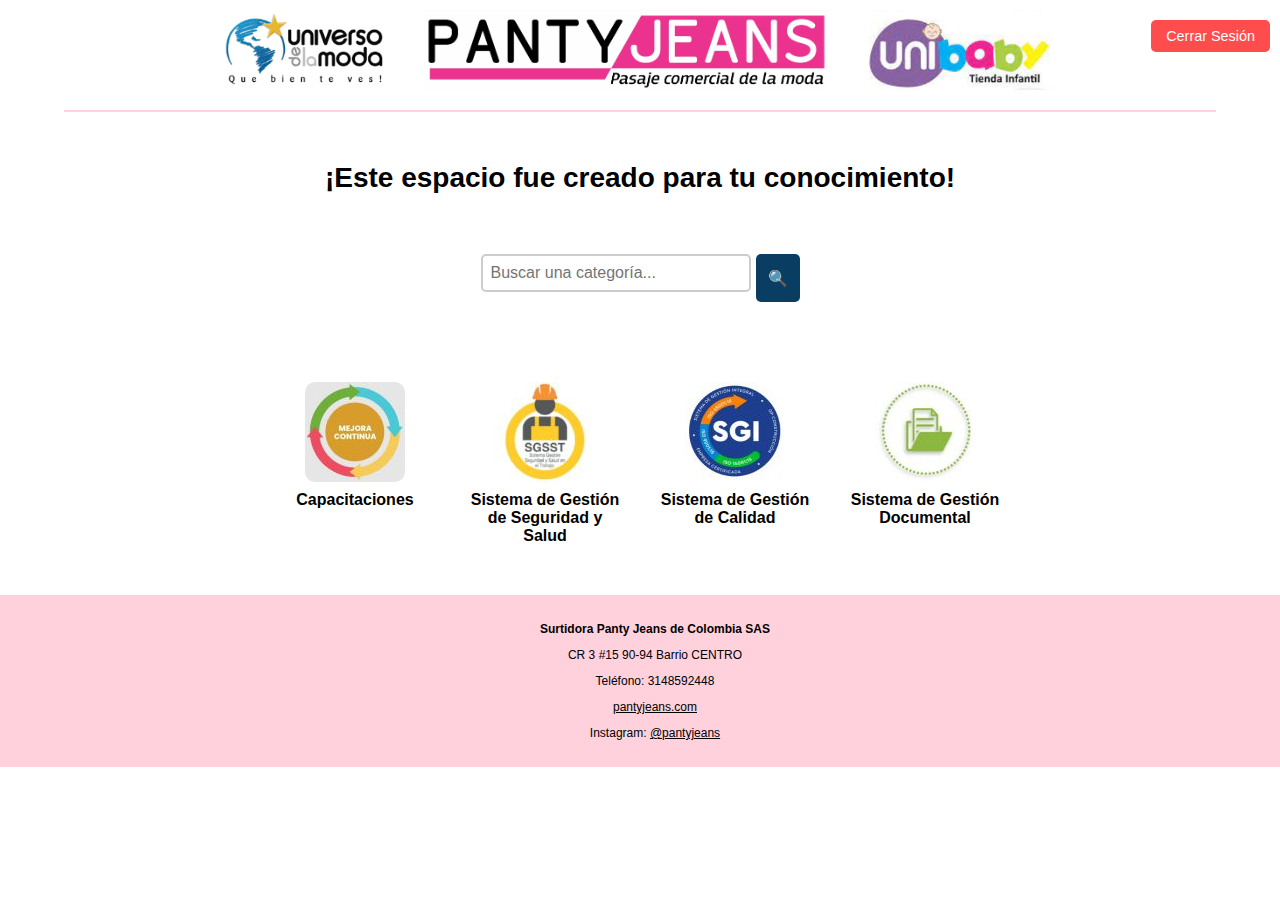
<file: Index.html>
<!DOCTYPE html>
<html lang="es">
<head>
    <meta charset="UTF-8">
    <meta name="viewport" content="width=device-width, initial-scale=1.0">
    <title>Repositorio Empresarial</title>
    <link rel="stylesheet" href="css/styles.css">

    <!-- Scripts JS -->
    <script src="js/auth.js" defer></script>
    <script src="js/script.js" defer></script>

    <style>
        /* 🔹 Estilos para el título */
        .custom-title {
            text-align: center;
            font-size: 28px;
            font-weight: bold;
            font-family: 'Poppins', sans-serif;
            color: #0A3D62;
            margin: 20px 0;
        }

        /* 🔹 Línea separadora debajo de los logos */
        .separator {
            width: 90%;
            height: 2px;
            background-color: #FFD1DC;
            margin: 10px auto 30px auto;
        }

        /* 🔹 Estilos para el buscador */
        .search-container {
            display: flex;
            justify-content: center;
            margin: 30px 0;
        }

        .search-container input {
            width: 250px;
            padding: 8px;
            border: 2px solid #ccc;
            border-radius: 5px;
            font-size: 16px;
            outline: none;
        }

        .search-container button {
            padding: 8px 12px;
            border: none;
            background-color: #0A3D62;
            color: white;
            font-size: 16px;
            cursor: pointer;
            border-radius: 5px;
            margin-left: 5px;
            transition: background 0.3s;
        }

        .search-container button:hover {
            background-color: #07456F;
        }

        /* 🔹 Pie de página corregido */
        footer {
            background-color: #FFD1DC; 
            color: black;
            text-align: center;
            padding: 15px;
            width: 100%;
            margin-top: 50px;
        }
    </style>
</head>
<body>

    <!-- Sección de Logos -->
    <div class="logos">
        <img src="img/logo1.png" alt="Logo 1">
        <img src="img/logo2.png" alt="Logo 2">
        <img src="img/logo3.png" alt="Logo 3">
    </div>

    <!-- Línea separadora -->
    <div class="separator"></div>

    <!-- 🔹 Título principal -->
    <h2 class="custom-title" id="welcome-title">¡Este espacio fue creado para tu conocimiento!</h2>

    <!-- 🔹 Buscador -->
    <div class="search-container">
        <input type="text" id="searchInput" placeholder="Buscar una categoría...">
        <button onclick="search()">🔍</button>
    </div>

    <!-- 🔹 Sección de hipervínculos con imágenes -->
    <div class="menu-container">
        <div class="menu-item">
            <a href="capacitaciones/index.html">
                <img src="img/capacitaciones.jpg" alt="Capacitaciones">
                <p>Capacitaciones</p>
            </a>
        </div>
        <div class="menu-item">
            <a href="sgsst.html">
                <img src="img/sgsst.jpg" alt="SGSST">
                <p>Sistema de Gestión de Seguridad y Salud</p>
            </a>
        </div>
        <div class="menu-item">
            <a href="sgc.html">
                <img src="img/sgc.jpg" alt="SGC">
                <p>Sistema de Gestión de Calidad</p>
            </a>
        </div>
        <div class="menu-item">
            <a href="documentos.html">
                <img src="img/documentos.jpg" alt="Documentos">
                <p>Sistema de Gestión Documental</p>
            </a>
        </div>
    </div>

    <!-- 🔹 Botón de cerrar sesión -->
    <button id="logout-button" onclick="logout()">Cerrar Sesión</button>

    <!-- 🔹 Pie de página -->
    <footer>
        <p><strong>Surtidora Panty Jeans de Colombia SAS</strong></p>
        <p>CR 3 #15 90-94 Barrio CENTRO</p>
        <p>Teléfono: 3148592448</p>
        <p><a href="http://pantyjeans.com" target="_blank" style="color: rgb(0, 0, 0);">pantyjeans.com</a></p>
        <p>Instagram: <a href="https://www.instagram.com/pantyjeans" target="_blank" style="color: rgb(0, 0, 0);">@pantyjeans</a></p>
    </footer>

    <script>
        document.addEventListener("DOMContentLoaded", function() {
            let title = document.getElementById("welcome-title");
            if (title) {
                title.style.opacity = "0";
                title.style.transform = "translateY(-20px)";
                setTimeout(() => {
                    title.style.transition = "opacity 1.5s ease-out, transform 1.5s ease-out";
                    title.style.opacity = "1";
                    title.style.transform = "translateY(0)";
                }, 200);
            }
        });

        function search() {
            let input = document.getElementById("searchInput").value.toLowerCase();
            let items = document.querySelectorAll(".menu-item");
            
            items.forEach(item => {
                let text = item.textContent.toLowerCase();
                item.style.display = text.includes(input) ? "block" : "none";
            });
        }
    </script>

</body>
</html>
</file>
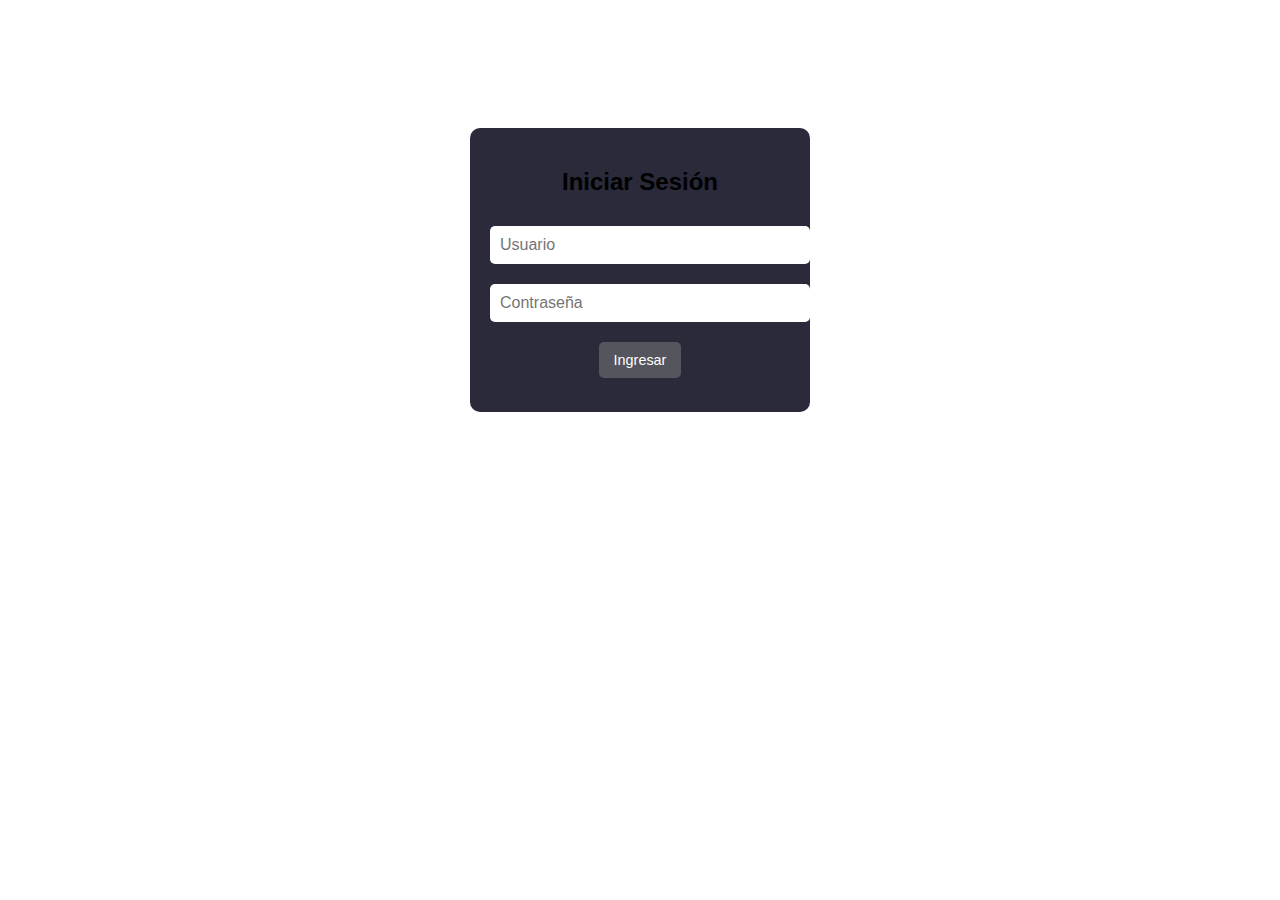
<file: login.html>
<!DOCTYPE html>
<html lang="es">
<head>
    <meta charset="UTF-8">
    <meta name="viewport" content="width=device-width, initial-scale=1.0">
    <title>Inicio de Sesión</title>
    <link rel="stylesheet" href="css/styles.css">
</head>
<body>
    <div class="login-container">
        <h2>Iniciar Sesión</h2>
        <input type="text" id="username" placeholder="Usuario">
        <input type="password" id="password" placeholder="Contraseña">
        <button onclick="login()">Ingresar</button>
        <p id="error-message" class="error-message"></p>
    </div>

    <script src="js/auth.js"></script>
</body>
</html>
</file>
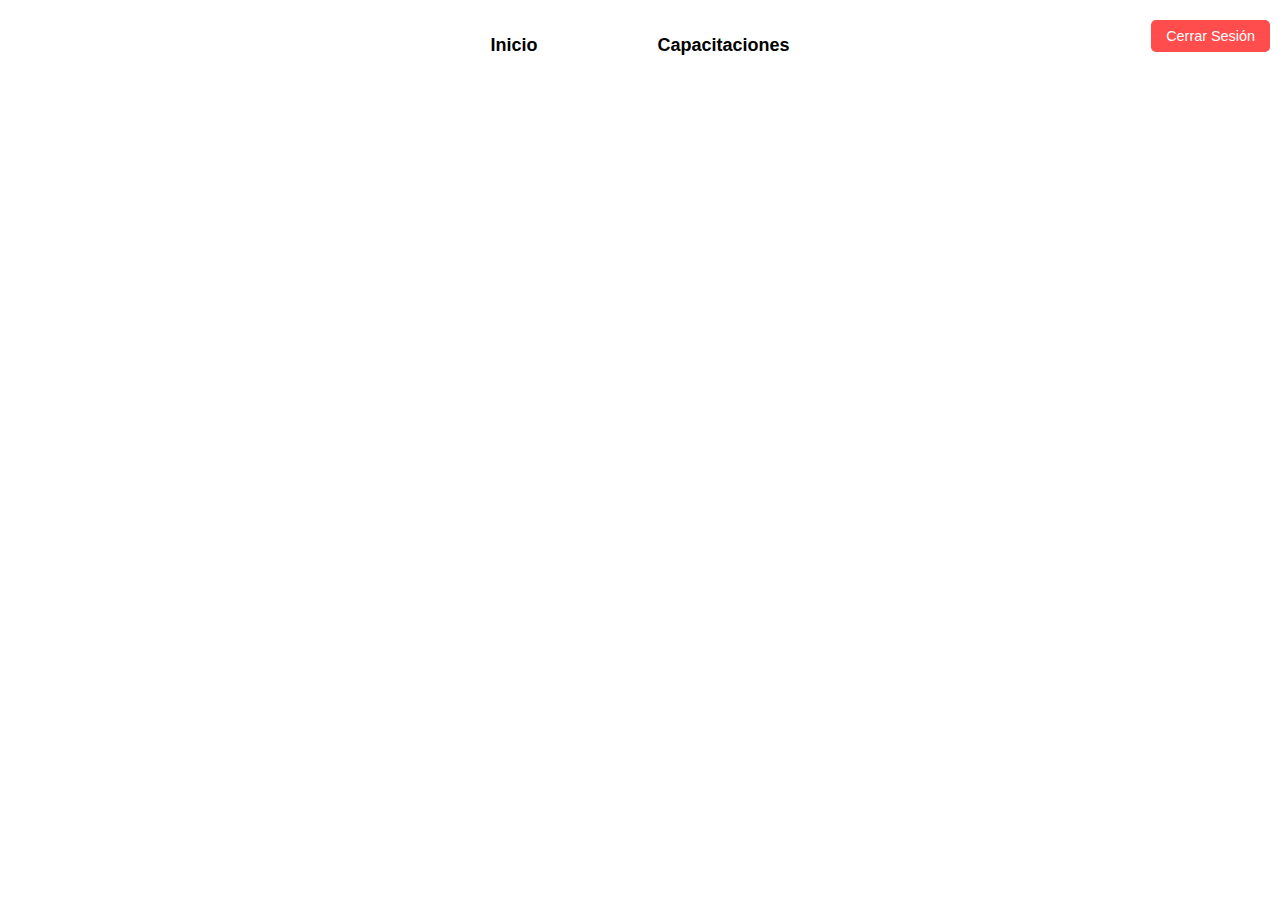
<file: capacitaciones/mejora-continua.html>
<!DOCTYPE html>
<html lang="es">
<head>
    <meta charset="UTF-8">
    <meta name="viewport" content="width=device-width, initial-scale=1.0">
    <title>Mejora Continua</title>
    <link rel="stylesheet" href="../css/styles.css">
    <style>
        .video-gallery {
            display: flex;
            flex-wrap: wrap;
            gap: 10px;
        }
        .video-item {
            width: 200px;
            text-align: center;
            cursor: grab;
            border: 1px solid #ccc;
            padding: 10px;
            background: #f9f9f9;
        }
        .delete-box {
            width: 100%;
            height: 100px;
            background: #ffdddd;
            text-align: center;
            line-height: 100px;
            border: 2px dashed red;
            margin-top: 20px;
        }
    </style>
</head>
<body>
    <button id="logout-button" onclick="logout()">Cerrar Sesión</button>

    <nav>
        <ul>
            <li><a href="../index.html">Inicio</a></li>
            <li><a href="index.html">Capacitaciones</a></li>
        </ul>
    </nav>

    <div class="container">
        <h1>Mejora Continua</h1>
        <a href="index.html" class="back-arrow">&#8592;</a>

        <div class="youtube-upload" id="youtube-section" style="display: none;">
            <h3>Agregar Video de YouTube</h3>
            <input type="text" id="youtubeInput" placeholder="Pega el enlace de YouTube aquí">
            <button onclick="addYoutubeVideo()">Añadir Video</button>
        </div>

        <div class="video-gallery" id="youtube-list"></div>
        
        <div class="delete-box" id="delete-box" style="display: none;">Arrastra aquí para eliminar</div>
    </div>

    <script>
        document.addEventListener("DOMContentLoaded", function() {
            console.log("DOM completamente cargado");
            const user = JSON.parse(localStorage.getItem("user") || "{}");
            let youtubeSection = document.getElementById("youtube-section");
            let deleteBox = document.getElementById("delete-box");

            if (user.role === "admin") {
                if (youtubeSection) youtubeSection.style.display = "block"; 
                if (deleteBox) deleteBox.style.display = "block";
            } else {
                if (deleteBox) deleteBox.style.display = "none";
            }

            loadYoutubeVideos();
        });

        function addYoutubeVideo() {
            let input = document.getElementById("youtubeInput").value.trim();
            let videoId = getYoutubeVideoId(input);
            if (!videoId) {
                alert("Por favor ingresa un enlace válido de YouTube.");
                return;
            }
            let videos = JSON.parse(localStorage.getItem("youtubeVideos")) || [];
            if (videos.some(v => v.id === videoId)) {
                alert("Este video ya está en la lista.");
                return;
            }
            fetch(`https://www.googleapis.com/youtube/v3/videos?id=${videoId}&key=AIzaSyCRGGlR5-JDR443twwGAPCyMIyimQHz7io&part=snippet`)
                .then(response => response.json())
                .then(data => {
                    let videoTitle = (data.items && data.items.length > 0) 
                        ? data.items[0].snippet.title 
                        : "Título no disponible";
                    let videoUrl = `https://youtu.be/${videoId}`;
                    let newVideo = { id: videoId, title: videoTitle, url: videoUrl };
                    videos.push(newVideo);
                    localStorage.setItem("youtubeVideos", JSON.stringify(videos));
                    loadYoutubeVideos();
                    document.getElementById("youtubeInput").value = "";
                })
                .catch(error => {
                    console.error("Error obteniendo el título:", error);
                    let videoUrl = `https://www.youtube.com/watch?v=${videoId}`;
                    let newVideo = { id: videoId, title: `Video ${videoId}`, url: videoUrl };
                    videos.push(newVideo);
                    localStorage.setItem("youtubeVideos", JSON.stringify(videos));
                    loadYoutubeVideos();
                });
        }

        function getYoutubeVideoId(url) {
            let match = url.match(/(?:youtube\.com\/(?:.*[?&]v=|v\/|e\/|.*[?&]vi=)|youtu\.be\/|youtube\.com\/embed\/)([^"&?\/\s]{11})/);
            return match ? match[1] : null;
        }

        function loadYoutubeVideos() {
            let videoContainer = document.getElementById("youtube-list");
            if (!videoContainer) return;
            let videos = JSON.parse(localStorage.getItem("youtubeVideos")) || [];
            videoContainer.innerHTML = "";
            videos.forEach(video => {
                let videoElement = document.createElement("div");
                videoElement.classList.add("video-item");
                videoElement.draggable = true;
                videoElement.dataset.id = video.id;
                videoElement.innerHTML = `
                    <p>${video.title}</p>
                    <a href="${video.url}" target="_blank">
                        <img src="https://img.youtube.com/vi/${video.id}/0.jpg" width="200">
                    </a>
                `;
                videoElement.addEventListener("dragstart", function(event) {
                    event.dataTransfer.setData("text", video.id);
                });
                videoContainer.appendChild(videoElement);
            });
        }

        document.getElementById("delete-box").addEventListener("dragover", function(event) {
            event.preventDefault();
        });

        document.getElementById("delete-box").addEventListener("drop", function(event) {
            event.preventDefault();
            const user = JSON.parse(localStorage.getItem("user") || "{}");

            if (user.role !== "admin") {
                alert("No tienes permisos para eliminar videos.");
                return;
            }

            let videoId = event.dataTransfer.getData("text");
            deleteYoutubeVideo(videoId);
        });

        function deleteYoutubeVideo(videoId) {
            const user = JSON.parse(localStorage.getItem("user") || "{}");

            if (user.role !== "admin") {
                alert("No tienes permisos para eliminar videos.");
                return;
            }

            let videos = JSON.parse(localStorage.getItem("youtubeVideos")) || [];
            videos = videos.filter(video => video.id !== videoId);
            localStorage.setItem("youtubeVideos", JSON.stringify(videos));
            loadYoutubeVideos();
        }

        function logout() {
            localStorage.removeItem("user");
            window.location.href = "../index.html";
        }
    </script>
</body>
</html>
</file>
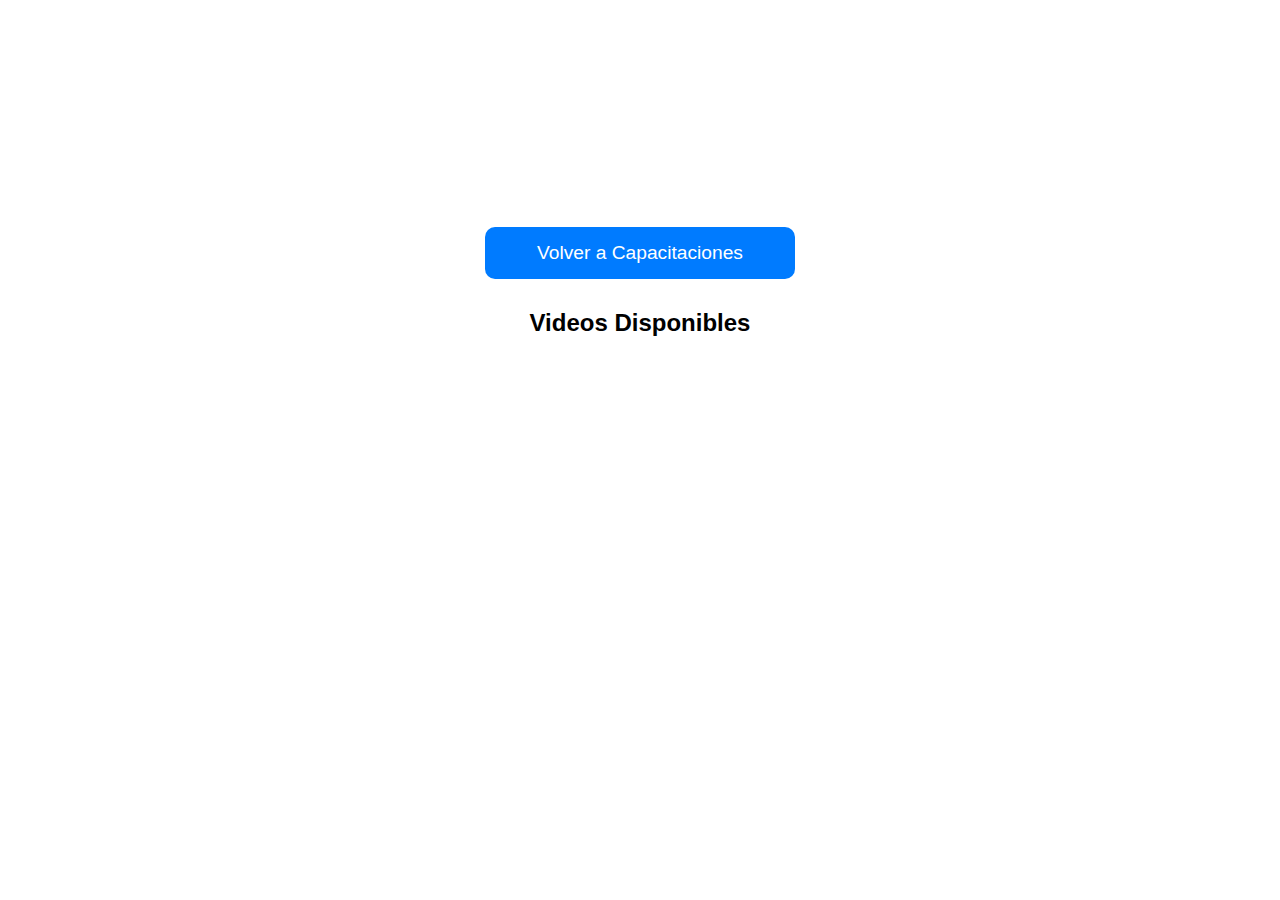
<file: capacitaciones/salud-mental.html>
<!DOCTYPE html>
<html lang="es">
<head>
    <meta charset="UTF-8">
    <meta name="viewport" content="width=device-width, initial-scale=1.0">
    <title>Salud Mental</title>
    <link rel="stylesheet" href="../css/styles.css">
</head>
<body>

    <div class="container">
        <h1>Salud Mental</h1>
        <a href="index.html" class="btn">Volver a Capacitaciones</a>

        <div class="upload-section" id="upload-section">
            <h2>Subir Video</h2>
            <input type="file" id="videoUpload" accept="video/*">
            <button onclick="uploadVideo()">Subir</button>
        </div>

        <div class="video-gallery">
            <h2>Videos Disponibles</h2>
            <div id="videos"></div>
        </div>
    </div>

    <script src="../js/script.js"></script>
    <script>
        const user = JSON.parse(localStorage.getItem("user"));

        if (!user || user.role !== "admin") {
            document.getElementById("upload-section").style.display = "none"; // Oculta la opción de subir videos si no es admin
        }
    </script>    
</body>
</html>
</file>
<file: css/styles.css>
body {
    font-family: Arial, sans-serif;
    background-color: #1e1e2f;
    color: white;
    text-align: center;
    margin: 0;
    padding: 0;
}

.container {
    margin-top: 10%;
}

h1 {
    font-size: 2.5em;
    opacity: 0;
    transform: translateY(-20px);
    animation: fadeInAnimation 1.5s ease-out forwards;
}

/* Animación Fade-in */
@keyframes fadeInAnimation {
    from {
        opacity: 0;
        transform: translateY(-20px);
    }
    to {
        opacity: 1;
        transform: translateY(0);
    }
}

.buttons {
    margin-top: 30px;
}

.btn {
    display: block;
    margin: 15px auto;
    padding: 15px 30px;
    width: 250px;
    background-color: #007bff;
    color: white;
    text-decoration: none;
    font-size: 1.2em;
    border-radius: 10px;
    transition: 0.3s;
}

.btn:hover {
    background-color: #0056b3;
}

.upload-section {
    margin-top: 20px;
}

button {
    background-color: #28a745;
    color: white;
    padding: 10px 20px;
    border: none;
    cursor: pointer;
    font-size: 1em;
    margin-top: 10px;
}

button:hover {
    background-color: #218838;
}

.video-gallery {
    margin-top: 30px;
}

.video-wrapper {
    margin: 20px auto;
    padding: 10px;
    background-color: #2a2a3b;
    border-radius: 10px;
    width: 320px;
    text-align: center;
}

.video-wrapper button {
    background-color: #dc3545;
    color: white;
    padding: 5px 10px;
    border: none;
    cursor: pointer;
    font-size: 0.9em;
    margin-top: 5px;
    display: block;
    width: 100%;
}

.video-wrapper button:hover {
    background-color: #c82333;
}

.login-container {
    width: 300px;
    margin: 10% auto;
    padding: 20px;
    background-color: #2a2a3b;
    border-radius: 10px;
    text-align: center;
}

input {
    width: 100%;
    padding: 10px;
    margin: 10px 0;
    border: none;
    border-radius: 5px;
    font-size: 1em;
}

button {
    width: auto;
    padding: 8px 15px;
    font-size: 0.9em;
    border-radius: 5px;
}

.error-message {
    color: red;
    font-size: 0.9em;
}

#logout-button {
    position: absolute;
    top: 10px;
    right: 10px;
    background-color: #ff4d4d;
    color: white;
    border: none;
    padding: 8px 15px;
    cursor: pointer;
    border-radius: 5px;
    font-size: 0.9em;
}

#logout-button:hover {
    background-color: #cc0000;
}

nav {
    background-color: #2c3e50;
    padding: 15px;
    text-align: center;
}

nav ul {
    list-style: none;
    padding: 0;
    margin: 0;
    display: flex;
    justify-content: center;
    gap: 20px;
}

nav ul li {
    display: inline;
}

nav ul li a {
    color: white;
    text-decoration: none;
    font-size: 1.2em;
    padding: 10px 20px;
    background-color: #34495e;
    border-radius: 5px;
    transition: 0.3s;
}

nav ul li a:hover {
    background-color: #1abc9c;
}

.folders {
    display: flex;
    justify-content: center;
    gap: 20px;
    margin-top: 20px;
}

.folder {
    display: block;
    background-color: #f39c12;
    padding: 15px;
    border-radius: 8px;
    text-decoration: none;
    color: white;
    font-size: 1.2em;
    text-align: center;
    width: 200px;
    transition: 0.3s;
}

.folder:hover {
    background-color: #e67e22;
}

/* Estilo de los Logos */
.logos {
    display: flex;
    justify-content: center;
    align-items: center;
    gap: 5px; /* Reduce más el espacio entre logos */
    padding: 10px 0;
}

.logos img {
    height: 50px; /* Ajusta el tamaño de los logos si es necesario */
    width: auto;
}
.tooltip {
    position: absolute;
    background-color: rgba(0, 0, 0, 0.8);
    color: white;
    padding: 5px 10px;
    border-radius: 5px;
    font-size: 0.9em;
    white-space: nowrap;
    z-index: 10;
}
nav ul {
    list-style: none;
    padding: 0;
    margin: 0;
    display: flex;
    justify-content: center;
    gap: 20px;
}

nav ul li {
    position: relative;
    display: inline-block;
}

nav ul li a {
    color: white;
    text-decoration: none;
    font-size: 1.2em;
    padding: 10px 20px;
    background-color: #34495e;
    border-radius: 5px;
    transition: 0.3s;
    display: block;
}

nav ul li a:hover {
    background-color: #ffdddd;
}

/* Submenú */
.submenu {
    display: none;
    position: absolute;
    top: 100%;
    left: 0;
    background: rgba(44, 62, 80, 0.9); /* Fondo semitransparente */
    padding: 10px 0;
    border-radius: 5px;
    min-width: 200px;
}

.submenu li {
    display: block;
    text-align: left;
}

.submenu li a {
    display: block;
    padding: 10px;
    color: white;
    text-decoration: none;
    font-size: 1em;
}

.submenu li a:hover {
    background-color: #1abc9c;
}

/* Mostrar el submenú cuando el usuario pasa el cursor */
.menu-item:hover .submenu {
    display: block;
}
.back-arrow {
    position: absolute;
    top: 15px;
    left: 15px;
    font-size: 32px;
    color: rgba(255, 255, 255, 0.8); /* Color blanco con transparencia */
    text-decoration: none;
    padding: 10px;
    border-radius: 50%;
    transition: background 0.3s ease-in-out;
}

.back-arrow:hover {
    background: rgba(255, 255, 255, 0.2); /* Fondo ligeramente visible al pasar el mouse */
    color: white;
}
/* Estilos del carrusel */
.carousel {
    width: 100%;
    height: 300px;
    overflow: hidden;
    position: relative;
}

.carousel-images {
    display: flex;
    width: 300%;
    animation: slide 9s infinite;
}

.carousel img {
    width: 100%;
    height: 300px;
    object-fit: cover;
}

@keyframes slide {
    0%, 33% { transform: translateX(0); }
    34%, 66% { transform: translateX(-100%); }
    67%, 100% { transform: translateX(-200%); }
}

/* Colores del repositorio */
body {
    background-color: white;
}

nav {
    background-color: #cf3476;
    padding: 15px;
}

nav ul {
    list-style: none;
    display: flex;
    justify-content: space-around;
    padding: 0;
}

nav ul li {
    position: relative;
}

nav ul li a {
    color: white;
    text-decoration: none;
    font-weight: bold;
}

.menu-item:hover .submenu {
    display: block;
}

.submenu {
    display: none;
    position: absolute;
    background-color: #cf3476;
    padding: 10px;
    border-radius: 5px;
}

.submenu li a {
    color: white;
    padding: 5px;
}

/* Botones transparentosos */
button {
    background: rgba(128, 128, 128, 0.5);
    color: white;
    border: none;
    padding: 10px 15px;
    border-radius: 5px;
    cursor: pointer;
}

button:hover {
    background: rgba(128, 128, 128, 0.8);
}
/* Contenedor de logos */
.logos {
    display: flex;
    justify-content: center;
    align-items: center;
    padding: 10px;
    background: white;
}

.logos img {
    height: 80px; /* Ajusta el tamaño según sea necesario */
    margin: 0 15px;
}

/* Menú de navegación */
nav {
    background-color: #cf3476;
    padding: 15px;
    text-align: center;
}

nav ul {
    list-style: none;
    padding: 0;
    margin: 0;
    display: flex;
    justify-content: center;
}

nav ul li {
    position: relative;
    margin: 0 15px;
}

nav ul li a {
    color: white;
    text-decoration: none;
    font-weight: bold;
}

/* Carrusel */
.carousel {
    width: 100%;
    height: 300px;
    overflow: hidden;
    position: relative;
}

.carousel-images {
    display: flex;
    width: 300%;
    animation: slide 9s infinite;
}

.carousel img {
    width: 100%;
    height: 300px;
    object-fit: cover;
}

@keyframes slide {
    0%, 33% { transform: translateX(0); }
    34%, 66% { transform: translateX(-100%); }
    67%, 100% { transform: translateX(-200%); }
}
.carousel {
    width: 100%;
    height: 500px; /* Ajusta según la altura de las imágenes */
    overflow: hidden;
    position: relative;
}

.carousel-images {
    display: flex;
    width: 300%; /* 3 imágenes */
    transition: transform 1s ease-in-out;
}

.carousel-images img {
    width: 100%;
    height: 500px;
    object-fit: cover;
    flex: 1;
}
/* --- CARRUSEL --- */
.carousel {
    position: relative;
    width: 100%;
    height: 300px; /* Ajusta según el tamaño de tus imágenes */
    overflow: hidden;
}

.carousel-images {
    position: relative;
    width: 100%;
    height: 100%;
    display: flex;
}

.carousel-images img {
    position: absolute;
    width: 100%;
    height: 100%;
    object-fit: cover;
    opacity: 0;
    transition: opacity 1s ease-in-out;
}

.carousel-images img:first-child {
    opacity: 1; /* La primera imagen es visible al inicio */
}

/* --- MENÚ ENCIMA DEL CARRUSEL --- */
nav {
    position: relative;
    z-index: 1000; /* Asegura que el menú esté por encima de todo */
}

/* Si el menú tiene un dropdown */
nav ul {
    position: relative;
    z-index: 1001;
}
.carousel {
    position: relative;
    width: 100%;
    max-width: 800px; /* Ajusta el ancho según tu diseño */
    height: 400px; /* Ajusta la altura según tu diseño */
    overflow: hidden;
}

.carousel-images {
    position: relative;
    width: 100%;
    height: 100%;
}

.carousel-images img {
    position: absolute;
    width: 100%;
    height: 100%;
    object-fit: cover; /* Asegura que la imagen llene el espacio sin espacios en blanco */
    opacity: 0;
    transition: opacity 1s ease-in-out;
}

.carousel-images img.active {
    opacity: 1;
}
/* 🔹 Estilos del carrusel */
.carousel {
    position: relative;
    width: 1920px; /* Ancho fijo */
    height: 600px; /* Alto fijo */
    overflow: hidden;
    margin: auto; /* Centrar el carrusel */
}

.carousel-images {
    position: relative;
    width: 100%;
    height: 100%;
}

.carousel-images img {
    position: absolute;
    width: 100%;
    height: 100%;
    object-fit: cover; /* Ajusta la imagen sin deformarla */
    opacity: 0;
    transition: opacity 1s ease-in-out; /* Transición de fade */
}

.carousel-images img:first-child {
    opacity: 1; /* La primera imagen aparece primero */
}
/* 🔹 Estilos del carrusel */
.carousel {
    position: relative;
    width: 1920px; /* Ancho fijo */
    height: 600px; /* Alto fijo */
    overflow: hidden;
    margin: auto; /* Centrar el carrusel */
}

.carousel-images {
    position: relative;
    width: 100%;
    height: 100%;
}

.carousel-images img {
    position: absolute;
    width: 100%;
    height: 100%;
    object-fit: cover; /* Ajusta la imagen sin deformarla */
    opacity: 0;
    transition: opacity 1s ease-in-out; /* Transición de fade */
}

.carousel-images img:first-child {
    opacity: 1; /* La primera imagen aparece primero */
}
/* 🔹 Estilos del carrusel */
.carousel {
    position: relative;
    width: 100%;
    max-width: 1920px;
    height: 600px;
    overflow: hidden;
    margin: auto;
}

.carousel-images {
    display: flex;
    width: 300%; /* Ajustado para contener las imágenes */
    height: 100%;
    transition: transform 1s ease-in-out;
}
/* 🔹 Estilos para el carrusel */
.carousel-images img {
    width: 100%;
    height: auto; /* Evita distorsión */
    object-fit: cover;
}

/* 🔹 Estilos para la imagen fija con mensaje */
.banner {
    position: relative;
    width: 100%;
    max-height: 500px; /* Altura ajustada */
    overflow: hidden;
}

.banner img {
    width: 100%;
    height: auto; /* Mantiene proporciones */
    max-height: 500px;
    object-fit: cover;
}

.banner-text {
    position: absolute;
    top: 50%;
    left: 50%;
    transform: translate(-50%, -50%);
    color: #0A3D62; /* Azul oscuro */
    font-size: 28px;
    font-weight: bold;
    font-family: 'Poppins', sans-serif;
    text-align: center;
    text-shadow: 1px 1px 2px rgba(0, 0, 0, 0.2);
}
/* 🔹 Estilos para el menú principal */
nav ul {
    list-style: none;
    padding: 0;
    margin: 0;
    display: flex;
    background-color: #0A3D62; /* Azul oscuro */
}

nav ul li {
    position: relative;
    padding: 15px 20px;
}

nav ul li a {
    color: white;
    text-decoration: none;
    font-size: 18px;
    font-weight: bold;
    display: block;
}

/* 🔹 Estilos para el submenú (inicialmente oculto) */
nav ul .submenu {
    display: none;
    position: absolute;
    top: 100%;
    left: 0;
    background-color: #0A3D62;
    padding: 0;
    min-width: 200px;
    z-index: 100;
}

/* 🔹 Mostrar el submenú cuando el cursor pase sobre la opción */
nav ul li:hover .submenu {
    display: block;
}

/* 🔹 Estilos para los elementos del submenú */
nav ul .submenu li {
    padding: 10px;
    border-bottom: 1px solid rgba(255, 255, 255, 0.2);
}

nav ul .submenu li a {
    color: white;
    font-size: 16px;
}

/* 🔹 Evitar que el submenú desaparezca bruscamente */
nav ul .submenu li:hover {
    background-color: rgba(255, 255, 255, 0.2);
}
/* 🔹 Estilos para el menú principal */
nav ul {
    list-style: none;
    padding: 0;
    margin: 0;
    display: flex;
    background: transparent; /* Fondo transparente */
}

nav ul li {
    position: relative;
    padding: 15px 20px;
}

nav ul li a {
    color: black; /* Letras en negro */
    text-decoration: none;
    font-size: 18px;
    font-weight: bold;
    display: block;
}

/* 🔹 Estilos para el submenú (inicialmente oculto) */
nav ul .submenu {
    display: none;
    position: absolute;
    top: 100%;
    left: 0;
    background: rgba(255, 255, 255, 0.9); /* Fondo casi transparente */
    padding: 0;
    min-width: 200px;
    z-index: 100;
    box-shadow: 0px 4px 6px rgba(0, 0, 0, 0.1); /* Sombra ligera */
    border-radius: 5px; /* Bordes redondeados */
}

/* 🔹 Mostrar el submenú cuando el cursor pase sobre la opción */
nav ul li:hover .submenu {
    display: block;
}

/* 🔹 Estilos para los elementos del submenú */
nav ul .submenu li {
    padding: 10px;
    border-bottom: 1px solid rgba(0, 0, 0, 0.1);
}

nav ul .submenu li a {
    color: black; /* Texto en negro */
    font-size: 16px;
}

/* 🔹 Efecto al pasar el mouse sobre los elementos del submenú */
nav ul .submenu li:hover {
    background-color: rgba(0, 0, 0, 0.1);
}
/* 🔹 Estilos para el menú principal */
nav {
    background: transparent; /* Menú sin fondo */
    padding: 10px 0;
}

/* 🔹 Estilos para los elementos del menú */
nav ul {
    list-style: none;
    padding: 0;
    margin: 0;
    display: flex;
    justify-content: center; /* Centra los elementos */
}

nav ul li {
    position: relative;
    padding: 15px 20px;
}

/* 🔹 Estilos para los enlaces del menú */
nav ul li a {
    color: black; /* Letras en negro */
    text-decoration: none;
    font-size: 18px;
    font-weight: bold;
    display: block;
    padding: 10px 15px;
    transition: color 0.3s ease-in-out;
    background: none; /* 🔥 Sin fondo */
}

/* 🔹 Eliminar cualquier fondo en los elementos del menú */
nav ul li {
    background: none !important; /* 🔥 Sin fondo */
}

/* 🔹 Estilos para el submenú (inicialmente oculto) */
nav ul .submenu {
    display: none;
    position: absolute;
    top: 100%;
    left: 0;
    background: rgba(255, 255, 255, 0.95); /* Fondo blanco casi transparente */
    padding: 0;
    min-width: 200px;
    z-index: 100;
    box-shadow: 0px 4px 6px rgba(0, 0, 0, 0.1);
    border-radius: 5px;
}

/* 🔹 Mostrar el submenú cuando el cursor pase sobre la opción */
nav ul li:hover .submenu {
    display: block;
}

/* 🔹 Estilos para los elementos del submenú */
nav ul .submenu li {
    padding: 10px;
    border-bottom: 1px solid rgba(0, 0, 0, 0.1);
    background: none; /* 🔥 Sin fondo */
}

/* 🔹 Cambia el color de los enlaces del submenú */
nav ul .submenu li a {
    color: black;
    font-size: 16px;
}

/* 🔹 Efecto hover en el submenú */
nav ul .submenu li:hover {
    background-color: rgba(214, 0, 125, 0.7); /* Magenta semi-transparente */
    border-radius: 5px;
}
/* 🔹 Cambiar el color de fondo al pasar el cursor sobre los títulos del menú */
nav ul li:hover {
    background-color: #CF3476; /* Magenta */
    transition: background-color 0.3s ease-in-out;
}
/* 🔹 Cambiar el color de fondo cuando se pasa el cursor sobre los títulos del menú */
nav ul li.menu-item > a:hover {
    background-color: #CF3476 !important; /* Magenta */
    color: white !important; /* Texto blanco para contraste */
    transition: background-color 0.3s ease-in-out;
}
/* 🔹 Cambiar el color de fondo cuando el cursor pasa sobre los elementos del submenú */
nav ul li .submenu li a:hover {
    background-color: #CF3476 !important; /* Magenta */
    color: white !important; /* Texto blanco para contraste */
    transition: background-color 0.3s ease-in-out;
}
.menu-item img {
    width: 100px; /* Tamaño uniforme */
    height: 100px;
    object-fit: contain; /* Mantiene la imagen completa sin recorte */
    border-radius: 10px; /* Esquinas redondeadas */
    transition: transform 0.3s ease;
}
.header-logos {
    display: flex;
    justify-content: space-between;
    align-items: center;
    padding: 10px;
    background-color: #f8f8f8; /* Color de fondo opcional */
}

.logo {
    max-width: 100px; /* Ajusta el tamaño de los logos */
    height: auto;
}

.center {
    margin: 0 auto;
}
.menu-item a {
    text-decoration: none; /* Quita el subrayado */
    font-weight: bold;
    color: #333;
    margin-top: 10px;
}

.menu-item a p {
    margin: 5px 0 0;
}
.search-container {
    margin-bottom: 40px; /* Aumenta el espacio entre el buscador y el menú */
}
.menu-container {
    margin-top: 50px; /* Más separación del buscador */
}
body {
    display: flex;
    flex-direction: column;
    min-height: 100vh;
}

footer {
    background-color: #FD3DB5; /* Nuevo color */
    color: white;
    text-align: center;
    padding: 15px;
    margin-top: auto; /* Empuja el pie de página hacia abajo */
}
.menu-container {
    display: flex;
    justify-content: center;
    flex-wrap: wrap;
    gap: 40px;
}

.menu-item {
    text-align: center;
    width: 150px;
}
html, body {
    height: 100%;
    margin: 0;
    display: flex;
    flex-direction: column;
}

.container {
    flex: 1;
}
footer {
    background-color: #FFD1DC;  /* Color del pie de página */
    color: black;
    text-align: center;
    padding: 10px;
    font-size: 12px;  /* Letra más pequeña */
    width: 100%;
    position: relative;
    bottom: 0;
}
.upload-container {
    width: 50%;
    margin: 20px auto;
    text-align: center;
}

#drop-area {
    border: 2px dashed #0A3D62;
    padding: 20px;
    background-color: #f1f1f1;
    cursor: pointer;
    border-radius: 10px;
    transition: background-color 0.3s;
}

#drop-area:hover {
    background-color: #e3e3e3;
}

#fileElem {
    display: none;
}

#file-list {
    margin-top: 20px;
    text-align: left;
}

.file-item {
    background: #ddd;
    padding: 10px;
    margin: 5px 0;
    border-radius: 5px;
    font-size: 14px;
}
.youtube-upload {
    width: 50%;
    margin: 20px auto;
    text-align: center;
}

.youtube-upload input {
    width: 80%;
    padding: 8px;
    border: 2px solid #ccc;
    border-radius: 5px;
    font-size: 16px;
    outline: none;
}

.youtube-upload button {
    padding: 8px 12px;
    border: none;
    background-color: #0A3D62;
    color: white;
    font-size: 16px;
    cursor: pointer;
    border-radius: 5px;
    margin-left: 5px;
    transition: background 0.3s;
}

.youtube-upload button:hover {
    background-color: #07456F;
}

.youtube-video {
    margin-top: 15px;
    text-align: center;
}

.youtube-video img {
    width: 100%;
    max-width: 300px;
    border-radius: 10px;
    cursor: pointer;
    transition: transform 0.3s;
}

.youtube-video img:hover {
    transform: scale(1.05);
}
.video-item {
    display: flex;
    align-items: center;
    gap: 10px;
    margin-bottom: 15px;
}

.video-item img {
    width: 120px;
    height: 80px;
    border-radius: 5px;
    box-shadow: 2px 2px 10px rgba(0, 0, 0, 0.1);
}

.video-item p {
    font-size: 14px;
    font-weight: bold;
    color: #333;
    margin: 0;
}
.video-wrapper {
    background: #000000;
    padding: 10px;
    border-radius: 10px;
    box-shadow: 2px 2px 10px rgba(0, 0, 0, 0.2);
    margin: 10px 0;
    text-align: center;
    width: 320px;
}

.video-title {
    font-size: 14px;
    font-weight: bold;
    margin-bottom: 5px;
}

.delete-button {
    background: red;
    color: rgb(0, 0, 0);
    border: none;
    padding: 5px 10px;
    border-radius: 5px;
    cursor: pointer;
    font-size: 14px;
}

.delete-button:hover {
    background: darkred;
}
.video-wrapper {
    background: #ffffff; /* Fondo blanco */
    padding: 10px;
    border-radius: 10px;
    box-shadow: 2px 2px 10px rgba(0, 0, 0, 0.2);
    margin: 10px 0;
    text-align: center;
    width: 320px;
    border: 1px solid #ddd; /* Borde gris claro */
}

.video-title {
    font-size: 14px;
    font-weight: bold;
    color: #000; /* Texto en negro */
    margin-bottom: 5px;
}

.delete-button {
    background: #ffdddd; /* Rojo claro para que resalte en fondo blanco */
    color: #000; /* Texto negro */
    border: 1px solid red;
    padding: 5px 10px;
    border-radius: 5px;
    cursor: pointer;
    font-size: 14px;
}

.delete-button:hover {
    background: red;
    color: white;
}
/* ✅ Asegurar que todos los textos sean NEGROS */
h1, h2, h3, p, label, span {
    color: #000 !important; /* Texto negro */
}

/* ✅ Estilos para los contenedores de videos */
.video-wrapper {
    background: #ffffff; /* Fondo blanco */
    padding: 10px;
    border-radius: 10px;
    box-shadow: 2px 2px 10px rgba(0, 0, 0, 0.2);
    margin: 10px 0;
    text-align: center;
    width: 320px;
    border: 1px solid #ddd; /* Borde gris claro */
}

/* ✅ Asegurar que los títulos de los videos sean negros */
.video-title {
    font-size: 14px;
    font-weight: bold;
    color: #000 !important; /* Texto negro */
    margin-bottom: 5px;
}

/* ✅ Botón de eliminar con mejor visibilidad */
.delete-button {
    background: #ffdddd; /* Rojo claro */
    color: #000; /* Texto negro */
    border: 1px solid red;
    padding: 5px 10px;
    border-radius: 5px;
    cursor: pointer;
    font-size: 14px;
}

.delete-button:hover {
    background: red;
    color: white;
}
</file>
